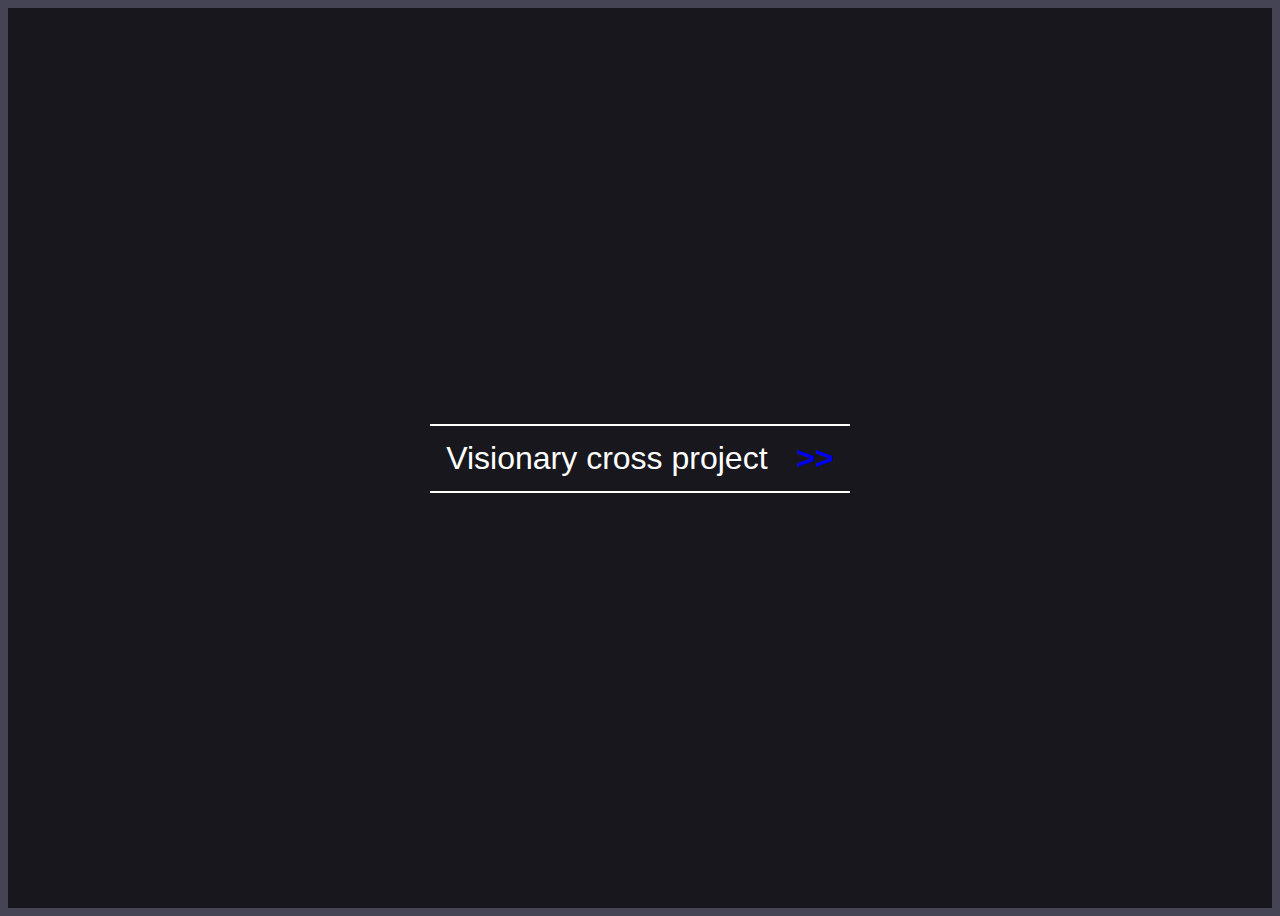
<file: landing.html>
<!DOCTYPE html>
<html lang="en">

<head>
    <meta charset="UTF-8">
    <meta http-equiv="X-UA-Compatible" content="IE=edge">
    <meta name="viewport" content="width=device-width, initial-scale=1.0">
    <title>Document</title>
    <link rel="stylesheet" href="landing.css" class="index css">
    <script src="https://ajax.googleapis.com/ajax/libs/jquery/3.6.0/jquery.min.js"></script>

</head>

<body>
    <div id="main" class="is-loading">
        <h1>
            Visionary cross project <span class="toIndex"><a href="index.html">>></a></span>
        </h1>



    </div>

</body>

</html>



<script>
    $(document).ready(function() {
        setTimeout(function() {
            $("#main").removeClass("is-loading");
        }, 100)
    });
</script>
</file>
<file: landing.css>
body {
    background: #445;
    color: #FFF;
}

#main {
    background: linear-gradient(to bottom, rgba(0, 0, 0, 0.66) 100%, transparent), url(https://images.unsplash.com/photo-1530790359200-e2cac35c770d?ixlib=rb-1.2.1&ixid=MnwxMjA3fDB8MHxwaG90by1wYWdlfHx8fGVufDB8fHx8&auto=format&fit=crop&w=876&q=80);
    background-size: cover, cover;
    background-position: center, center;
    height: 100vh;
    width: 100%;
    display: flex;
    justify-content: center;
    align-items: center;
}

h1 {
    font-family: "ヒラギノ角ゴ Pro W3", "Hiragino Kaku Gothic Pro", Osaka, "メイリオ", Meiryo, "ＭＳ Ｐゴシック", "MS PGothic", sans-serif;
    font-size: 2rem;
    display: inline-block;
    padding: 1rem;
    font-weight: 400;
    position: relative;
    opacity: 1;
    transform: scale(1);
    transition: transform 0.5s ease, opacity 1s ease;
}

.is-loading h1 {
    transform: scale(0.9);
    opacity: 0;
}

h1:before,
h1:after {
    height: 2px;
    width: 100%;
    content: "";
    background: white;
    display: block;
    position: absolute;
    transition: width 0.4s ease;
    transition-delay: 0.8s;
}

h1:before {
    top: 0;
    left: 0;
}

h1:after {
    bottom: 0;
    right: 0;
}

.is-loading h1:before,
.is-loading h1:after {
    width: 0;
}

.toIndex {
    font-weight: bolder;
    margin-left: 20px;
    text-decoration: none !important;
}

a {
    text-decoration: none;
}

a :hover {
    cursor: pointer !important;
    transform: scale(1.2) !important;
}
</file>
